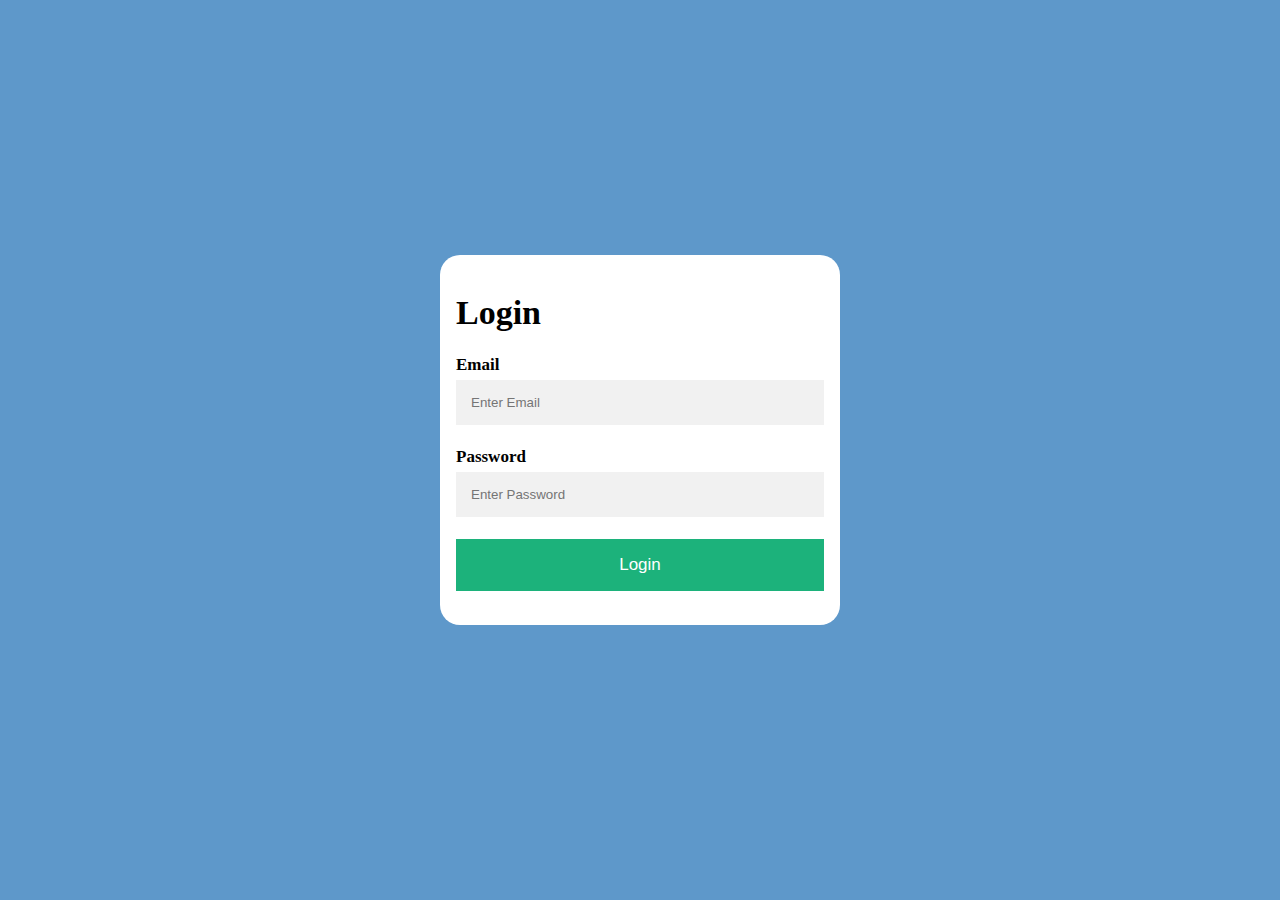
<file: books/templates/books/login.html>
<!DOCTYPE html>
<html lang="en">
  <head>
    <meta charset="UTF-8" />
    <meta http-equiv="X-UA-Compatible" content="IE=edge" />
    <meta name="viewport" content="width=device-width, initial-scale=1.0" />
    <link rel="stylesheet" href="https://unpkg.com/aos@next/dist/aos.css" />
    <link rel="stylesheet" href="login.css" />
    <title>login</title>
  </head>
  <body>
    <div class="form-container">
      <form data-aos="zoom-in" class="container" id="login">
        <h1>Login</h1>
        <label for="email"><strong>Email</strong></label>
        <input type="text" placeholder="Enter Email" name="email" required />
        <label for="psw"><strong>Password</strong></label>
        <input
          type="password"
          placeholder="Enter Password"
          name="psw"
          required
        />
        <button type="submit" class="btn">Login</button>
      </form>
    </div>
     <script src="https://unpkg.com/aos@next/dist/aos.js"></script>
    <script>
      AOS.init({
        offset: 120, 
        delay: 0,
        duration: 800,
      });
    </script>
  </body>
</html>
</file>
<file: books/templates/books/login.css>
body {
    background-color: rgb(94, 152, 202);
  }
  
  * {
    box-sizing: border-box;
  }
  
  /* Add styles to the form container */
  .container {
    
    margin: auto;
  
    font-size: 17px;  
    max-width: 400px;
    padding: 16px;
    border-radius: 20px;
    height: 370px;
    background-color: white;
  }
  
  /* Full-width input fields */
  input[type="text"],
  input[type="password"] {
    width: 100%;
    padding: 15px;
    margin: 5px 0 22px 0;
    border: none;
    background: #f1f1f1;
  }
  
  input[type="text"]:focus,
  input[type="password"]:focus {
    background-color: #ddd;
    outline: none;
  }
  
  /* Set a style for the submit button */
  .btn {
    background-color: #04aa6d;
    color: white;
    padding: 16px 20px;
    border: none;
    font-size: 17px;
    cursor: pointer;
    width: 100%;
    opacity: 0.9;
  }
  
  .btn:hover {
    opacity: 1;
  }
  
  .form-container {
    display: flex;
    flex-direction: column;
    flex: 1;
    justify-content: center;
    align-items: center;
    height: 96vh;
    margin: 0px;
  }
</file>
